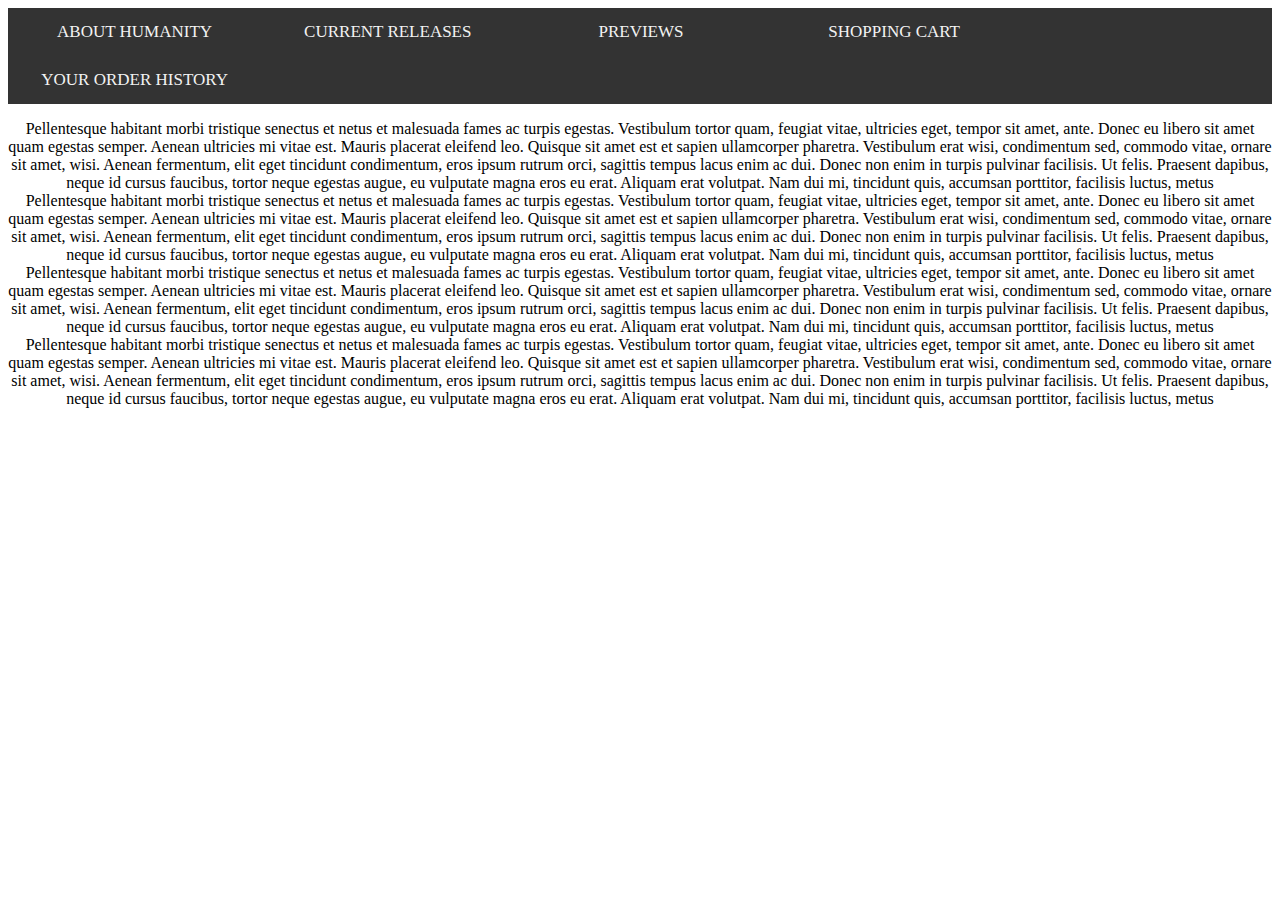
<file: HumanityPostgreSQL/src/main/webapp/synopsis.html>
<!DOCTYPE html>
<html>
<head>
<meta charset="ISO-8859-1">
<title>Humanity</title>
<link rel="stylesheet" type="text/css" href="page.css" />
<link rel="stylesheet" type="text/css" href="navbar.css" />
</head>
<body>
	
	<div class="navigation-bar" id="navigation-bar">
	  <a class="navigation-bar-element" href="synopsis.html">ABOUT HUMANITY</a>
	  <a class="navigation-bar-element" href="index.html">CURRENT RELEASES</a>
	  <a class="navigation-bar-element" href="previews.html">PREVIEWS</a>
	  <a class="navigation-bar-element" href="shoppingCart.html">SHOPPING CART</a>
	  <a class="navigation-bar-element" href="orderHistory.html">YOUR ORDER HISTORY</a>
	</div>

	<div class = "container">
		
		<p>
		
		<div class="container">
		<p id="about-paragraph">Pellentesque habitant morbi tristique senectus et netus et malesuada fames ac turpis egestas. Vestibulum tortor quam, feugiat vitae, ultricies eget, tempor sit amet, ante. Donec eu libero sit amet quam egestas semper. Aenean ultricies mi vitae est. Mauris placerat eleifend leo. Quisque sit amet est et sapien ullamcorper pharetra. Vestibulum erat wisi, condimentum sed, commodo vitae, ornare sit amet, wisi. Aenean fermentum, elit eget tincidunt condimentum, eros ipsum rutrum orci, sagittis tempus lacus enim ac dui. Donec non enim in turpis pulvinar facilisis. Ut felis. Praesent dapibus, neque id cursus faucibus, tortor neque egestas augue, eu vulputate magna eros eu erat. Aliquam erat volutpat. Nam dui mi, tincidunt quis, accumsan porttitor, facilisis luctus, metus<br/>
		
		Pellentesque habitant morbi tristique senectus et netus et malesuada fames ac turpis egestas. Vestibulum tortor quam, feugiat vitae, ultricies eget, tempor sit amet, ante. Donec eu libero sit amet quam egestas semper. Aenean ultricies mi vitae est. Mauris placerat eleifend leo. Quisque sit amet est et sapien ullamcorper pharetra. Vestibulum erat wisi, condimentum sed, commodo vitae, ornare sit amet, wisi. Aenean fermentum, elit eget tincidunt condimentum, eros ipsum rutrum orci, sagittis tempus lacus enim ac dui. Donec non enim in turpis pulvinar facilisis. Ut felis. Praesent dapibus, neque id cursus faucibus, tortor neque egestas augue, eu vulputate magna eros eu erat. Aliquam erat volutpat. Nam dui mi, tincidunt quis, accumsan porttitor, facilisis luctus, metus<br/>
		
		Pellentesque habitant morbi tristique senectus et netus et malesuada fames ac turpis egestas. Vestibulum tortor quam, feugiat vitae, ultricies eget, tempor sit amet, ante. Donec eu libero sit amet quam egestas semper. Aenean ultricies mi vitae est. Mauris placerat eleifend leo. Quisque sit amet est et sapien ullamcorper pharetra. Vestibulum erat wisi, condimentum sed, commodo vitae, ornare sit amet, wisi. Aenean fermentum, elit eget tincidunt condimentum, eros ipsum rutrum orci, sagittis tempus lacus enim ac dui. Donec non enim in turpis pulvinar facilisis. Ut felis. Praesent dapibus, neque id cursus faucibus, tortor neque egestas augue, eu vulputate magna eros eu erat. Aliquam erat volutpat. Nam dui mi, tincidunt quis, accumsan porttitor, facilisis luctus, metus<br/>
		
		Pellentesque habitant morbi tristique senectus et netus et malesuada fames ac turpis egestas. Vestibulum tortor quam, feugiat vitae, ultricies eget, tempor sit amet, ante. Donec eu libero sit amet quam egestas semper. Aenean ultricies mi vitae est. Mauris placerat eleifend leo. Quisque sit amet est et sapien ullamcorper pharetra. Vestibulum erat wisi, condimentum sed, commodo vitae, ornare sit amet, wisi. Aenean fermentum, elit eget tincidunt condimentum, eros ipsum rutrum orci, sagittis tempus lacus enim ac dui. Donec non enim in turpis pulvinar facilisis. Ut felis. Praesent dapibus, neque id cursus faucibus, tortor neque egestas augue, eu vulputate magna eros eu erat. Aliquam erat volutpat. Nam dui mi, tincidunt quis, accumsan porttitor, facilisis luctus, metus
		
		</p>
		</div>
	</div>
</body>
</html>
</file>
<file: HumanityPostgreSQL/src/main/webapp/page.css>
@CHARSET "ISO-8859-1";

<!-- Current Releases Webpage -->
.container {
	
	overflow: hidden;
	
}

.comicDescription {
	
    float: left;
    margin-top: 20px;
    margin-left: 200px;
    margin-right: -110px;
    border: 1px solid;
    
}

.viewerMain {

	border: 1px solid;
	
}

.additionButton {
	
	display: inline-block;
	
}

.container {
	
	text-align: center;
}

<!-- Shopping Cart and Order History Tables -->
</file>
<file: HumanityPostgreSQL/src/main/webapp/navbar.css>
@CHARSET "ISO-8859-1";

/* Add a black background color to the top navigation */
.navigation-bar {
    background-color: #333;
    overflow: hidden;
}

/* Style the links inside the navigation bar */
.navigation-bar a {
    float: left;
    display: block;
    color: #f2f2f2;
    text-align: center;
    padding: 14px 16px;
    text-decoration: none;
    font-size: 17px;
}

/* Change the color of links on hover */
.navigation-bar a:hover {
    background-color: #ddd;
    color: black;
}

/* Add a color to the active/current link */
.navigation-bar a.active {
    background-color: #4CAF50;
    color: white;
}

.navigation-bar-element {
	
	width: 17.5%;
	
}
</file>
